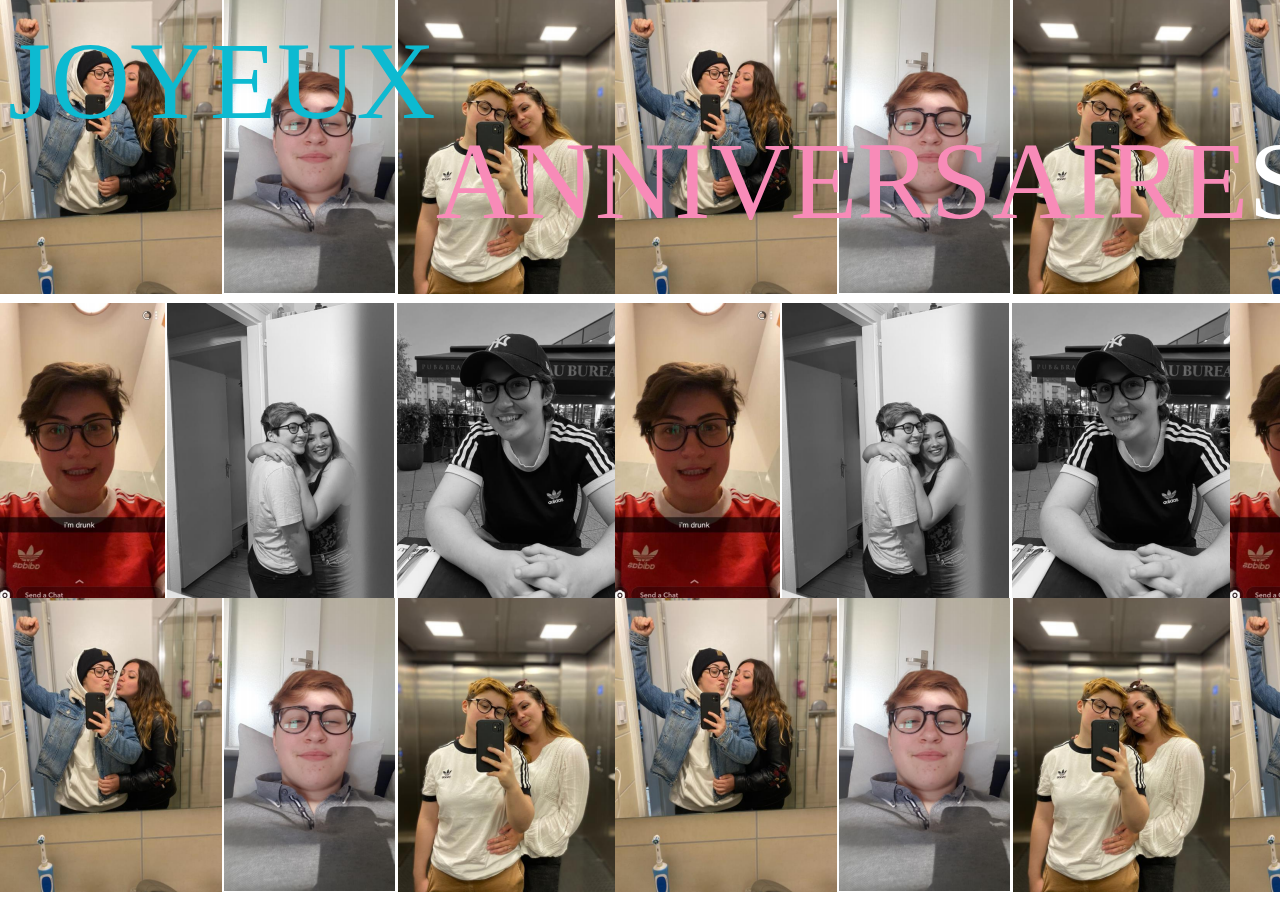
<file: index.html>
<!DOCTYPE html>
<html lang="fr">
<head>
    <meta charset="UTF-8">
    <meta name="viewport" content="width=device-width, initial-scale=1.0">
    <title>Document</title>
    <link rel="stylesheet" href="style.css">
</head>
<body>
    <p class="p1"> JOYEUX </p>
    <p class="p2"> ANNIVERSAIRE </p>
    <p class="p3">SAMY !!!</p>
</body>
</html>
</file>
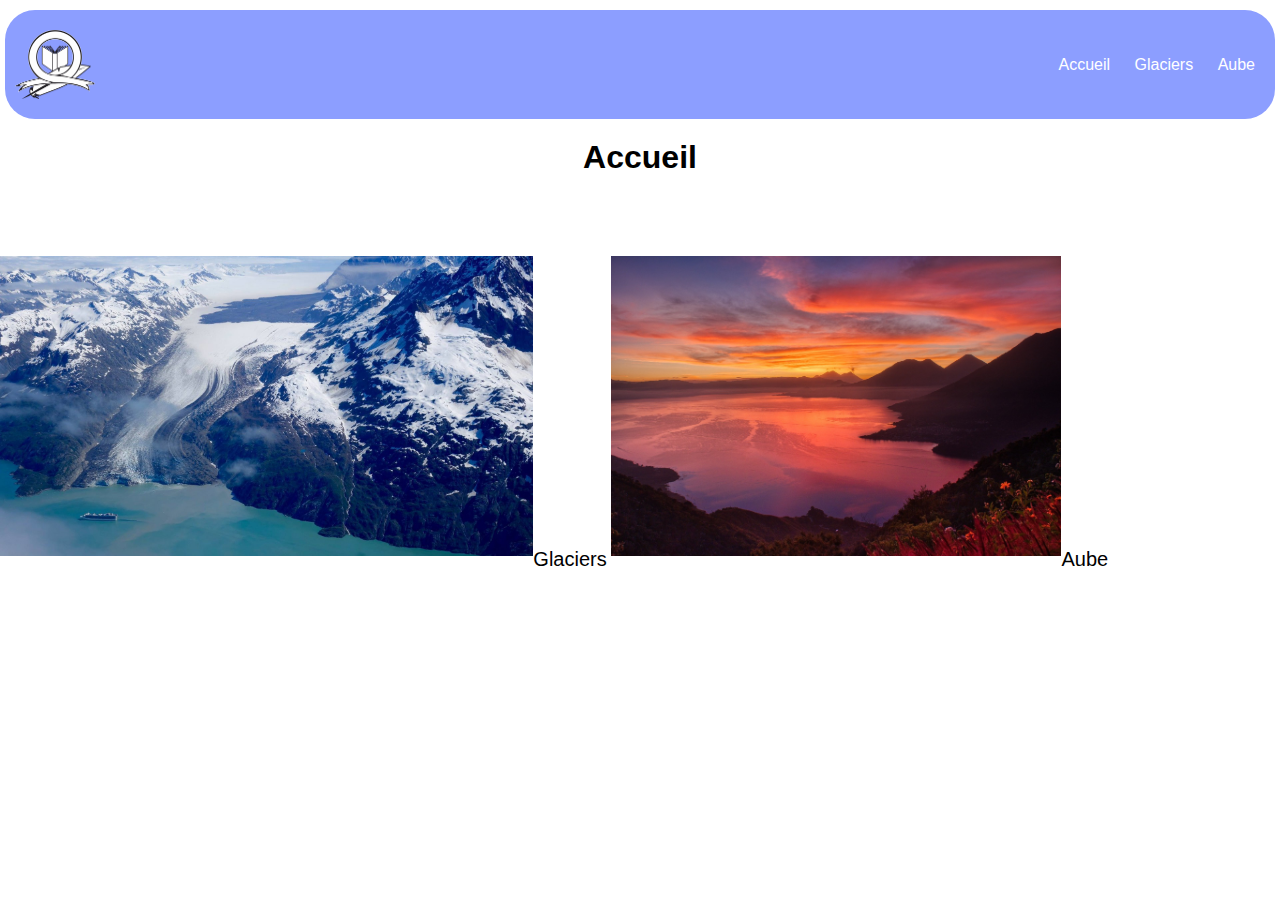
<file: accueil.html>
<!DOCTYPE html>
<html lang="fr">
<head>
    <meta charset="UTF-8">
    <meta name="viewport" content="width=device-width, initial-scale=1.0">
    <title>Document</title>
    <link rel="stylesheet" href="accueil.css">
</head>
<body>
    <header>

        <div>
            <img src="images/logo.png" alt="livre">
        </div>
        <ul>
            <li><a href="accueil.html" title="accueil">Accueil</a></li>
            <li><a href="glacier.html" title="glaciers">Glaciers</a></li>
            <li><a href="aube.html" title="aube">Aube</a></li>
        </ul>
    </header>
    <h1>
        Accueil
    </h1>
    <a class="img" href="glacier.html"><img class="img" src="images/glacier.jpg" alt="glacier">Glaciers</a>
    <a class="img" href="aube.html"><img class="img" src="images/aube.jpg" alt="aube">Aube</a>
</body>
</html>
</file>
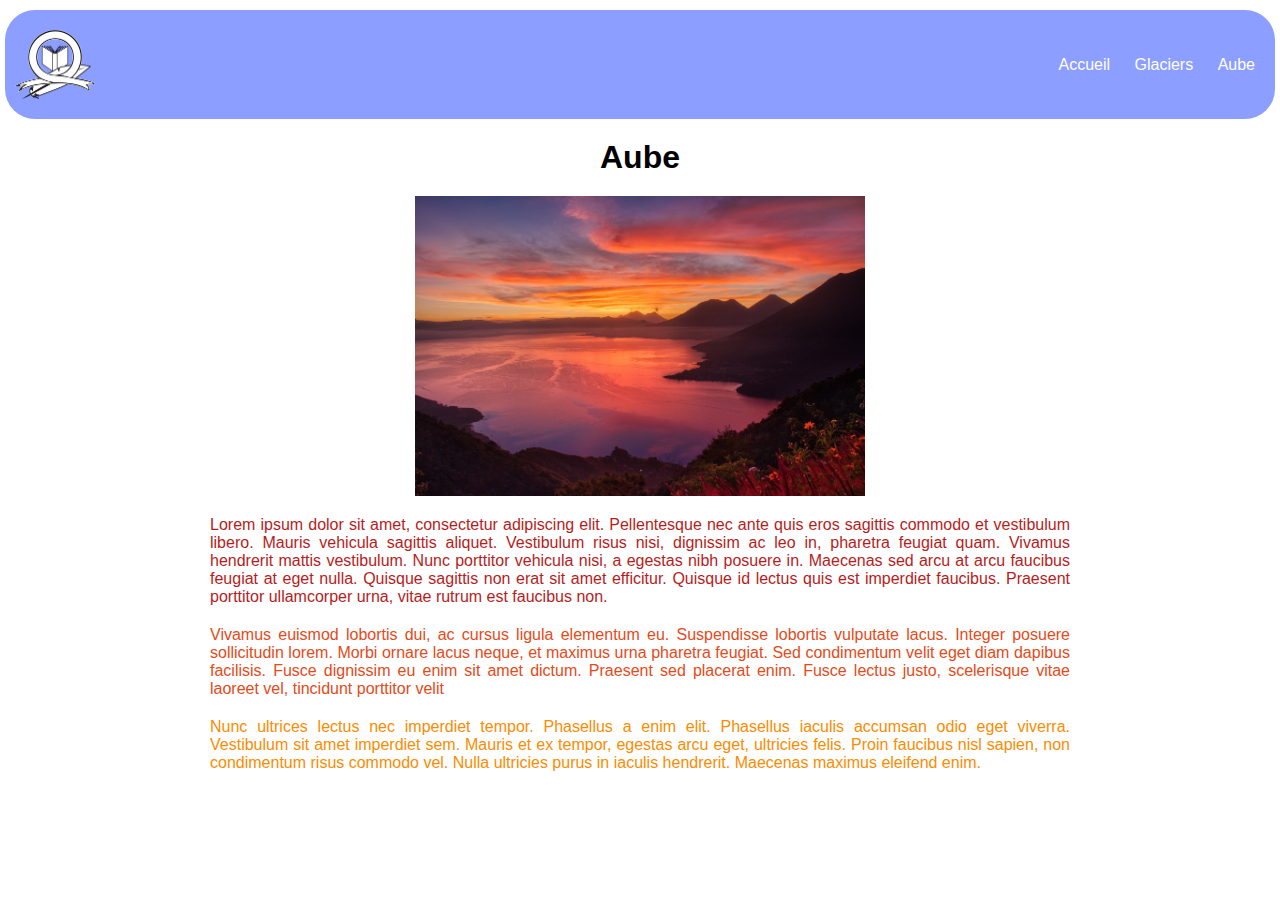
<file: aube.html>
<!DOCTYPE html>
<html lang="fr">
<head>
    <meta charset="UTF-8">
    <meta name="viewport" content="width=device-width, initial-scale=1.0">
    <title>Document</title>
    <link rel="stylesheet" href="accueil.css">
</head>
<body>
    <header>

        <div>
            <img src="images/logo.png" alt="livre">
        </div>
        <ul>
            <li><a href="accueil.html" title="accueil">Accueil</a></li>
            <li><a href="glacier.html" title="glaciers">Glaciers</a></li>
            <li><a href="aube.html" title="aube">Aube</a></li>
        </ul>
    </header>
    <h1>Aube</h1>
    <img src="images/aube.jpg" alt="aube">
    <div>
        <p class="red">Lorem ipsum dolor sit amet, consectetur adipiscing elit. Pellentesque nec ante quis eros sagittis commodo et vestibulum libero. Mauris vehicula sagittis aliquet. Vestibulum risus nisi, dignissim ac leo in, pharetra feugiat quam. Vivamus hendrerit mattis vestibulum. Nunc porttitor vehicula nisi, a egestas nibh posuere in. Maecenas sed arcu at arcu faucibus feugiat at eget nulla. Quisque sagittis non erat sit amet efficitur. Quisque id lectus quis est imperdiet faucibus. Praesent porttitor ullamcorper urna, vitae rutrum est faucibus non.</p>
        <p class="orange">Vivamus euismod lobortis dui, ac cursus ligula elementum eu. Suspendisse lobortis vulputate lacus. Integer posuere sollicitudin lorem. Morbi ornare lacus neque, et maximus urna pharetra feugiat. Sed condimentum velit eget diam dapibus facilisis. Fusce dignissim eu enim sit amet dictum. Praesent sed placerat enim. Fusce lectus justo, scelerisque vitae laoreet vel, tincidunt porttitor velit</p>
        <p class="yellow">Nunc ultrices lectus nec imperdiet tempor. Phasellus a enim elit. Phasellus iaculis accumsan odio eget viverra. Vestibulum sit amet imperdiet sem. Mauris et ex tempor, egestas arcu eget, ultricies felis. Proin faucibus nisl sapien, non condimentum risus commodo vel. Nulla ultricies purus in iaculis hendrerit. Maecenas maximus eleifend enim. </p>
    </div>
    
</body>
</html>
</file>
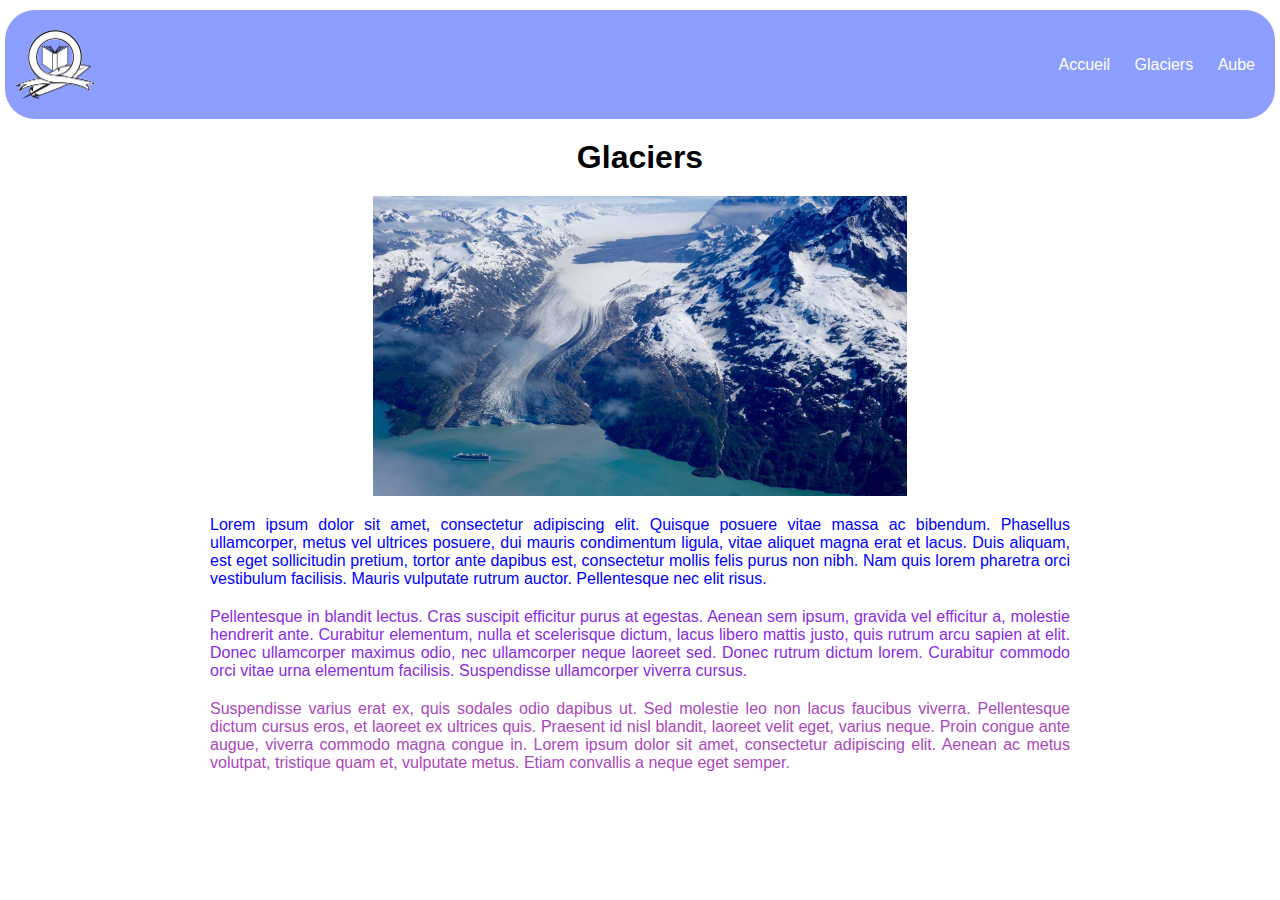
<file: glacier.html>
<!DOCTYPE html>
<html lang="fr">
<head>
    <meta charset="UTF-8">
    <meta name="viewport" content="width=device-width, initial-scale=1.0">
    <title>Document</title>
    <link rel="stylesheet" href="accueil.css">
</head>
<body>
    <header>

        <div>
            <img src="images/logo.png" alt="livre">
        </div>
        <ul>
            <li><a href="accueil.html" title="accueil">Accueil</a></li>
            <li><a href="glacier.html" title="glaciers">Glaciers</a></li>
            <li><a href="aube.html" title="aube">Aube</a></li>
        </ul>
    </header>
    <h1>Glaciers</h1>
    <img src="images/glacier.jpg" alt="glacier">
    <div>
        <p>Lorem ipsum dolor sit amet, consectetur adipiscing elit. Quisque posuere vitae massa ac bibendum. Phasellus ullamcorper, metus vel ultrices posuere, dui mauris condimentum ligula, vitae aliquet magna erat et lacus. Duis aliquam, est eget sollicitudin pretium, tortor ante dapibus est, consectetur mollis felis purus non nibh. Nam quis lorem pharetra orci vestibulum facilisis. Mauris vulputate rutrum auctor. Pellentesque nec elit risus.</p>
        <p class="blue">Pellentesque in blandit lectus. Cras suscipit efficitur purus at egestas. Aenean sem ipsum, gravida vel efficitur a, molestie hendrerit ante. Curabitur elementum, nulla et scelerisque dictum, lacus libero mattis justo, quis rutrum arcu sapien at elit. Donec ullamcorper maximus odio, nec ullamcorper neque laoreet sed. Donec rutrum dictum lorem. Curabitur commodo orci vitae urna elementum facilisis. Suspendisse ullamcorper viverra cursus.</p>
        <p class="violet">Suspendisse varius erat ex, quis sodales odio dapibus ut. Sed molestie leo non lacus faucibus viverra. Pellentesque dictum cursus eros, et laoreet ex ultrices quis. Praesent id nisl blandit, laoreet velit eget, varius neque. Proin congue ante augue, viverra commodo magna congue in. Lorem ipsum dolor sit amet, consectetur adipiscing elit. Aenean ac metus volutpat, tristique quam et, vulputate metus. Etiam convallis a neque eget semper.</p>
    </div>
</body>
</html>
</file>
<file: style.css>
body {
    display: flex;
    background: url(samy.png);
    background-size: auto;
    text-align: center;
    font-size: 110px;
}
.p1 {
    color: rgb(13, 186, 209);
    margin-top: 10px;
}
.p2 {
    color: rgb(248, 139, 184);
}
.p3 {
    color: white;
}
</file>
<file: accueil.css>
* {
    box-sizing: border-box;
    margin: 0;
}
p {
    color: blue;
    text-align: center;
    padding: 10px;
}
.blue {
    color: blueviolet;
}
.violet {
    color: #ab47bc;
}
.red {
    color: #b71c1c;
}
.orange {
    color: #e64a19;
}
.yellow {
    color: #fb8c00;
}
h1 {
    text-align: center;
    margin: 10px;
    padding: 10px;
}
img {
    width: auto;
    height: 300px;
    display: block;
    margin-left: auto;
    margin-right: auto;
    margin-top: 10px;
    margin-bottom: 10px;
}
body {
    font-family: sans-serif;
}
ul li {
    list-style: none;
}
li {
    display: inline-block;
    padding: 10px;
}
li a{
    color: #fff;
    text-decoration: none; 
}
ul { 
    margin-left: auto;
}
header {
    display: flex;
    padding: 10px;
    align-items: center;
    background-color: #8c9eff;
    border-radius: 30px;
    margin: 10px 5px 10px 5px; 
}
div img {
    width: 80px;
    height: auto;
}
div p {
    margin-left: 200px;
    margin-right: 200px;
    text-align: justify;
}
.img {
    margin-top: 30px;
    display: inline-block;
    text-decoration: none;
    text-align: center;
    color: black;
    font-size: 20px;
}
</file>
